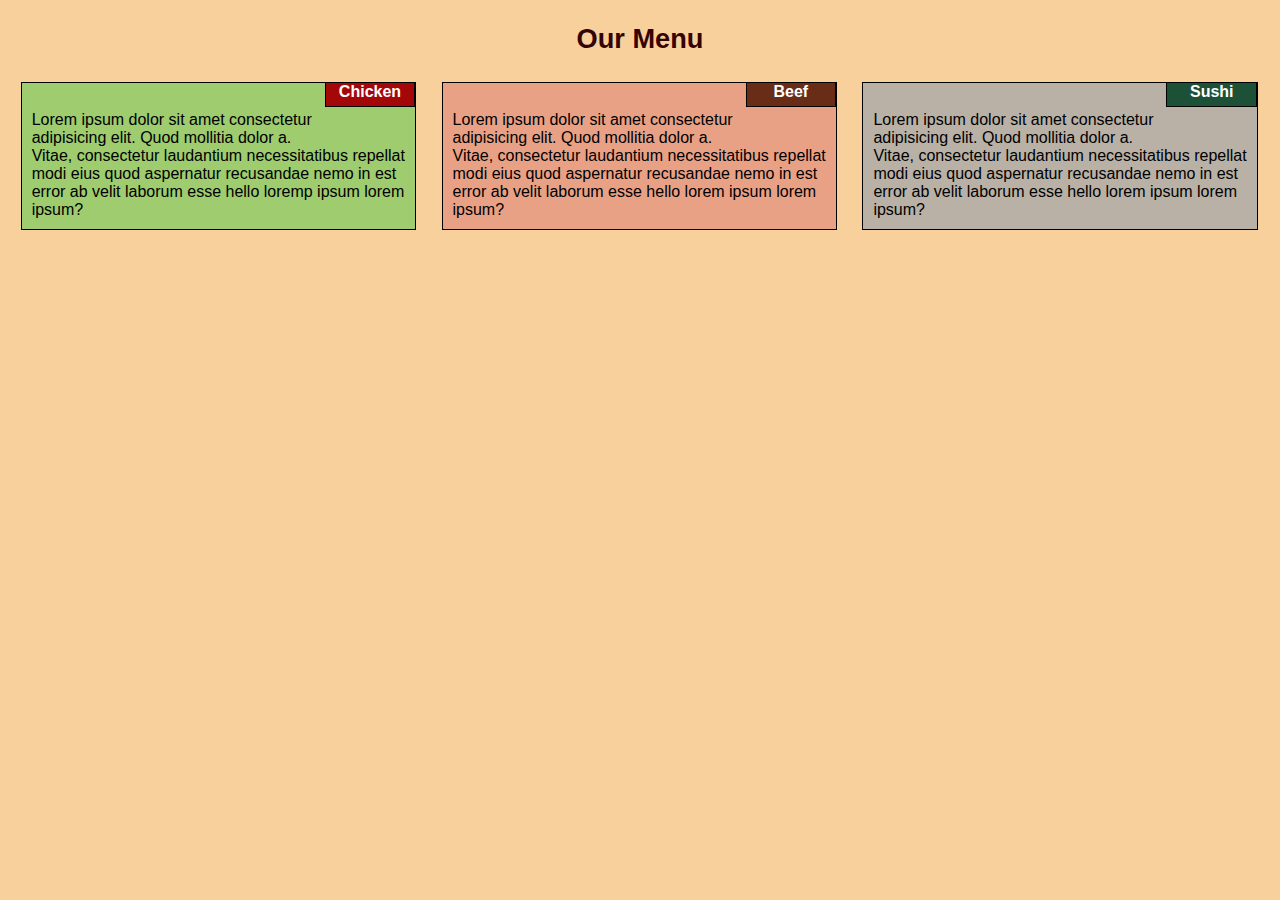
<file: index.html>
<!DOCTYPE html>
<html lang="en">
<head>
    <meta charset="UTF-8">
    <meta name="viewport" content="width=device-width, initial-scale=1.0">
    <title>Assignment 02_Module 2</title>
    <link rel="stylesheet" href="style.css">

</head>
<body>
    <h2>Our Menu</h2>
    <div class="container">
        <div class="col-lg-3 col-1" id="box1">
            <p class="p1" id="chicken">Chicken</p>
            <div class="content">Lorem ipsum dolor sit amet consectetur adipisicing elit. 
                Quod mollitia dolor a.
                 Vitae, consectetur laudantium necessitatibus repellat modi eius 
                 quod aspernatur recusandae nemo in est error ab velit laborum esse hello loremp ipsum lorem ipsum?</div>
</div>
        <div class="col-lg-3 col-2" id="box2">
            <p class="p2" id="beef">Beef</p>
            <div class="content">Lorem ipsum dolor sit amet consectetur adipisicing elit. 
                Quod mollitia dolor a.
                 Vitae, consectetur laudantium necessitatibus repellat modi eius 
                 quod aspernatur recusandae nemo in est error ab velit laborum esse hello lorem ipsum lorem ipsum?</div>
</div>
        <div class="col-lg-3 col-3" id="box3">
            <p class="p3" id="sushi">Sushi</p>
            <div class="content">Lorem ipsum dolor sit amet consectetur adipisicing elit. 
             Quod mollitia dolor a.
             Vitae, consectetur laudantium necessitatibus repellat modi eius 
             quod aspernatur recusandae nemo in est error ab velit laborum esse hello lorem ipsum lorem ipsum?</div>
</div>    
</div>
    
</body>
    
</html>
</file>
<file: style.css>
*{
    box-sizing: border-box;
}
body{
    background-color: #f8d09b;
}
h2{
    font-size: 170%;
    text-align: center;
    margin-bottom: 15px;
    color: rgb(53, 3, 3);
    font-family: 'Lucida Sans', 'Lucida Sans Regular', 'Lucida Grande', 'Lucida Sans Unicode', Geneva, Verdana, sans-serif;
}
#box1{
    background-color: rgb(158, 204, 111);
    border: 1px solid black;
    margin: 1%;

}
#box2{
   background-color: rgb(233, 161, 134);
    border: 1px solid black;
    margin: 1%;

}
#box3{
    background-color: rgba(169, 169, 169, 0.801);
    border: 1px solid black;
    margin: 1%;

}
p{
    width: 23%;
    height: 25px;
    float: right;
    border: 1px solid black;
    position: relative;
    top:-17px;
    font-family: 'Lucida Sans', 'Lucida Sans Regular', 'Lucida Grande', 'Lucida Sans Unicode', Geneva, Verdana, sans-serif;
    font-size: 100%;
    text-align: center;
    font-weight: bold;
}
.p1{
    background-color: rgb(163, 7, 7);
    color: white;
}
.p2{
    background-color:  rgb(105, 44, 22);
    color:white;
}
.p3{
    background-color: rgba(9, 68, 43, 0.89);
    color:white;
}
.content{
    font-size: 100%;
    padding: 10px;
    margin-top: 18px;
    font-family: 'Lucida Sans', 'Lucida Sans Regular', 'Lucida Grande', 'Lucida Sans Unicode', Geneva, Verdana, sans-serif;
}

@media (min-width:992px){
    .col-lg-3{
        float: left;
        width: 31.3%;
        margin: 3%;
}
.container{
    width: 100%;
}
}
@media(min-width:768px) and (max-width:991px){
    
  
    .col-1,.col-2{
        width: 48%;
        float: left;
        margin: 2%;
    }
    .col-3{
        width: 98%;
        clear: both;
        height: 125px;
        margin: 2%;
    }
    #chicken,#beef{
        width:30%;
        padding-top: 2px;
        height:28px ;

    }

    #sushi{
        width: 15%;
        height: 28px;
        padding-top: 2px;
        font-size: 16px;
    }

    
}
@media(max-width:767px){
    .col-md-12{
        width: 98%;
        margin: 1%;
        float:left;
    }
}
</file>
